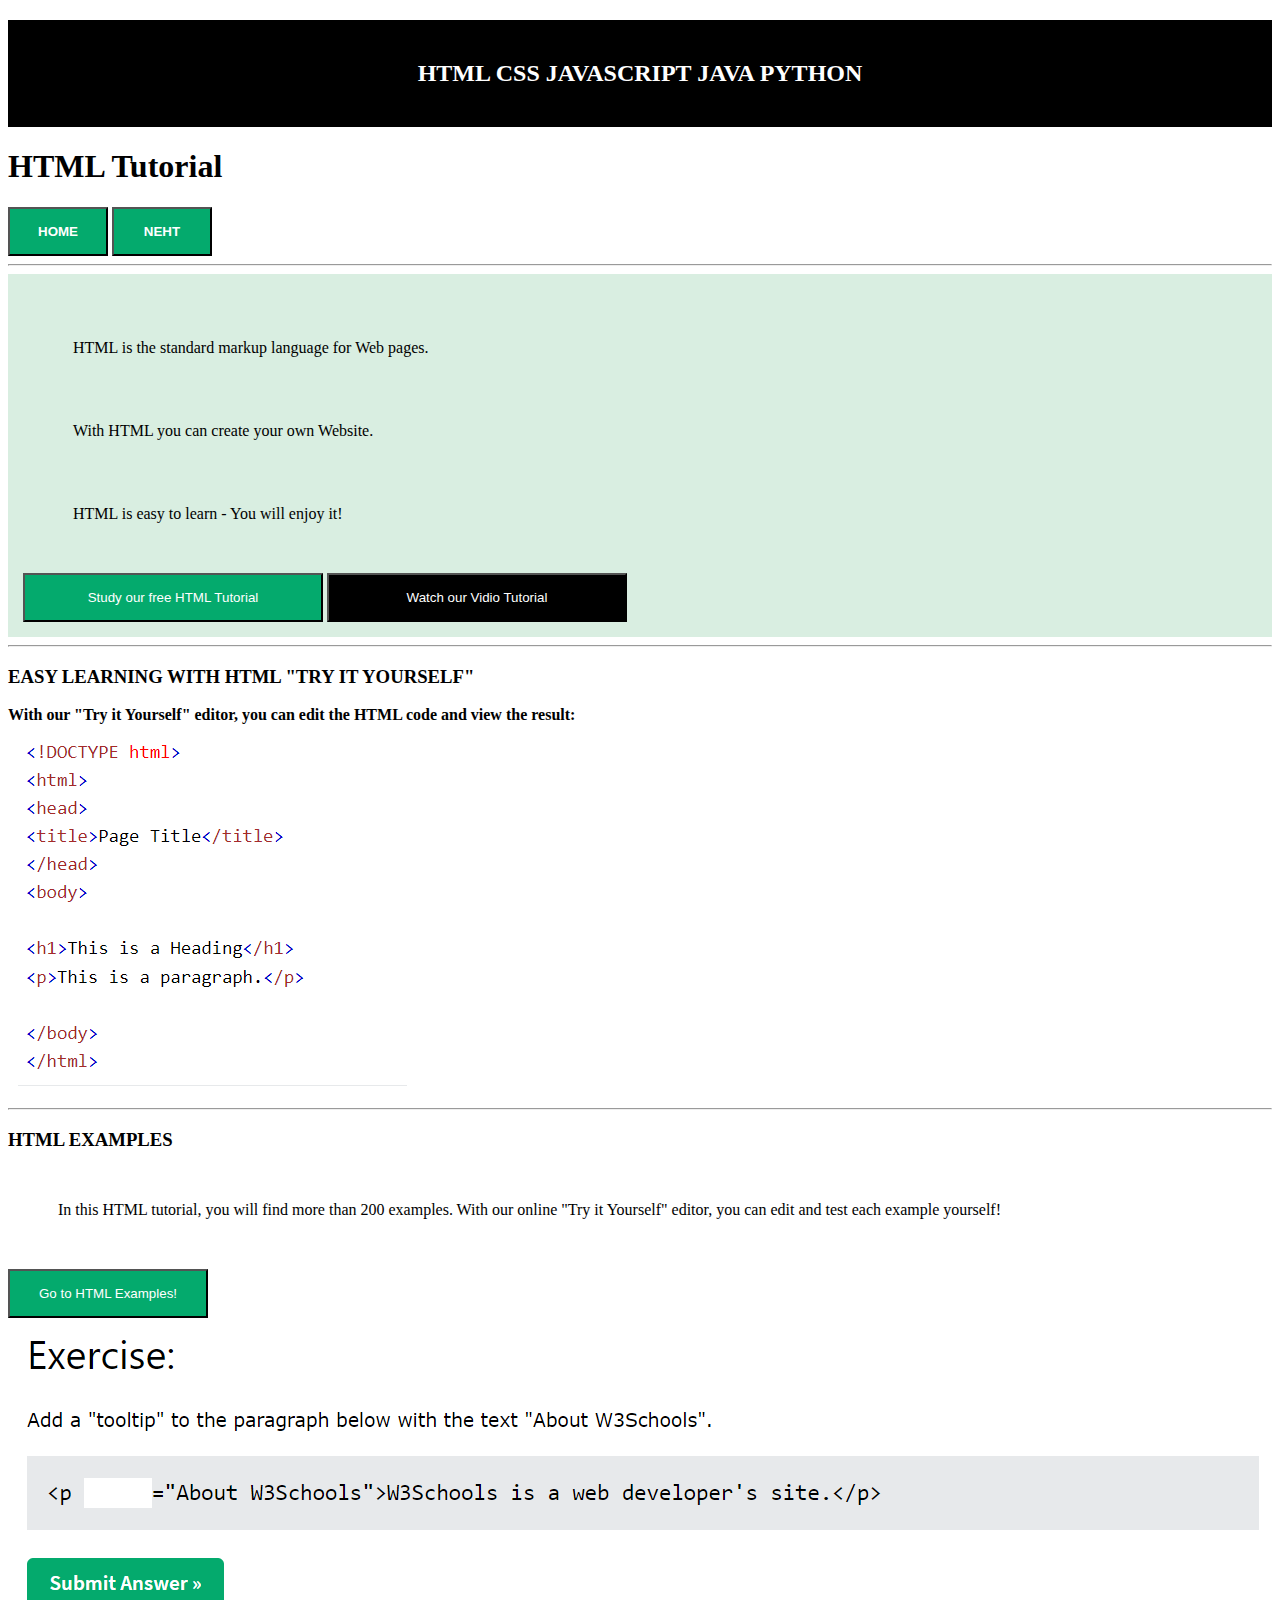
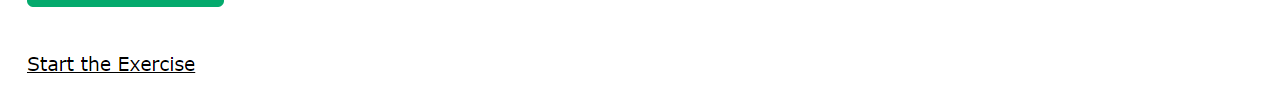
<file: index.html>
<!DOCTYPE html>
<html lang="en">
    <link rel="stylesheet" href="./css/css.css">

<head>
    <meta charset="UTF-8">
    <meta name="viewport" content="width=device-width, initial-scale=1.0">
    <title>Document</title>
    <link rel="stylesheet" href="./css/index.css">
</head>

<body>
    <h2><a href="./index.html">HTML</a>
        <a href="./pages/css.html">CSS</a>
        <a href="#">JAVASCRIPT</a>
        <a href="#">JAVA</a>
        <a href="#">PYTHON</a>
    </h2>
    <h1><b>HTML Tutorial</b></h1>
    <button><b>HOME</b></button>
    <button><b>NEHT</b></button>
    <hr>
    <div>
    <p>HTML is the standard markup language for Web pages.
    </p>
    <p>With HTML you can create your own Website.</p>
    <p>HTML is easy to learn - You will enjoy it!</p>
<button id="al">Study our free HTML Tutorial</button>
<button id="free">  Watch our Vidio Tutorial</button>
</div>
<hr>
<h3>EASY LEARNING WITH HTML "TRY IT YOURSELF"</h3><b>With our "Try it Yourself" editor, you can edit the HTML code and view the result:</b>
<div class="text"><img src="./imeges/yourself.png" alt=""></div>
<hr>
<h3>HTML EXAMPLES</h3>
<p>In this HTML tutorial, you will find more than 200 examples. With our online "Try it Yourself" editor, you can edit and test each example yourself!  </b></p>
<button class="ebout">Go to HTML Examples!</button>
<div class="text"><img src="./imeges/html-exercise.png" alt=""></div>
</body>


</html>
</file>
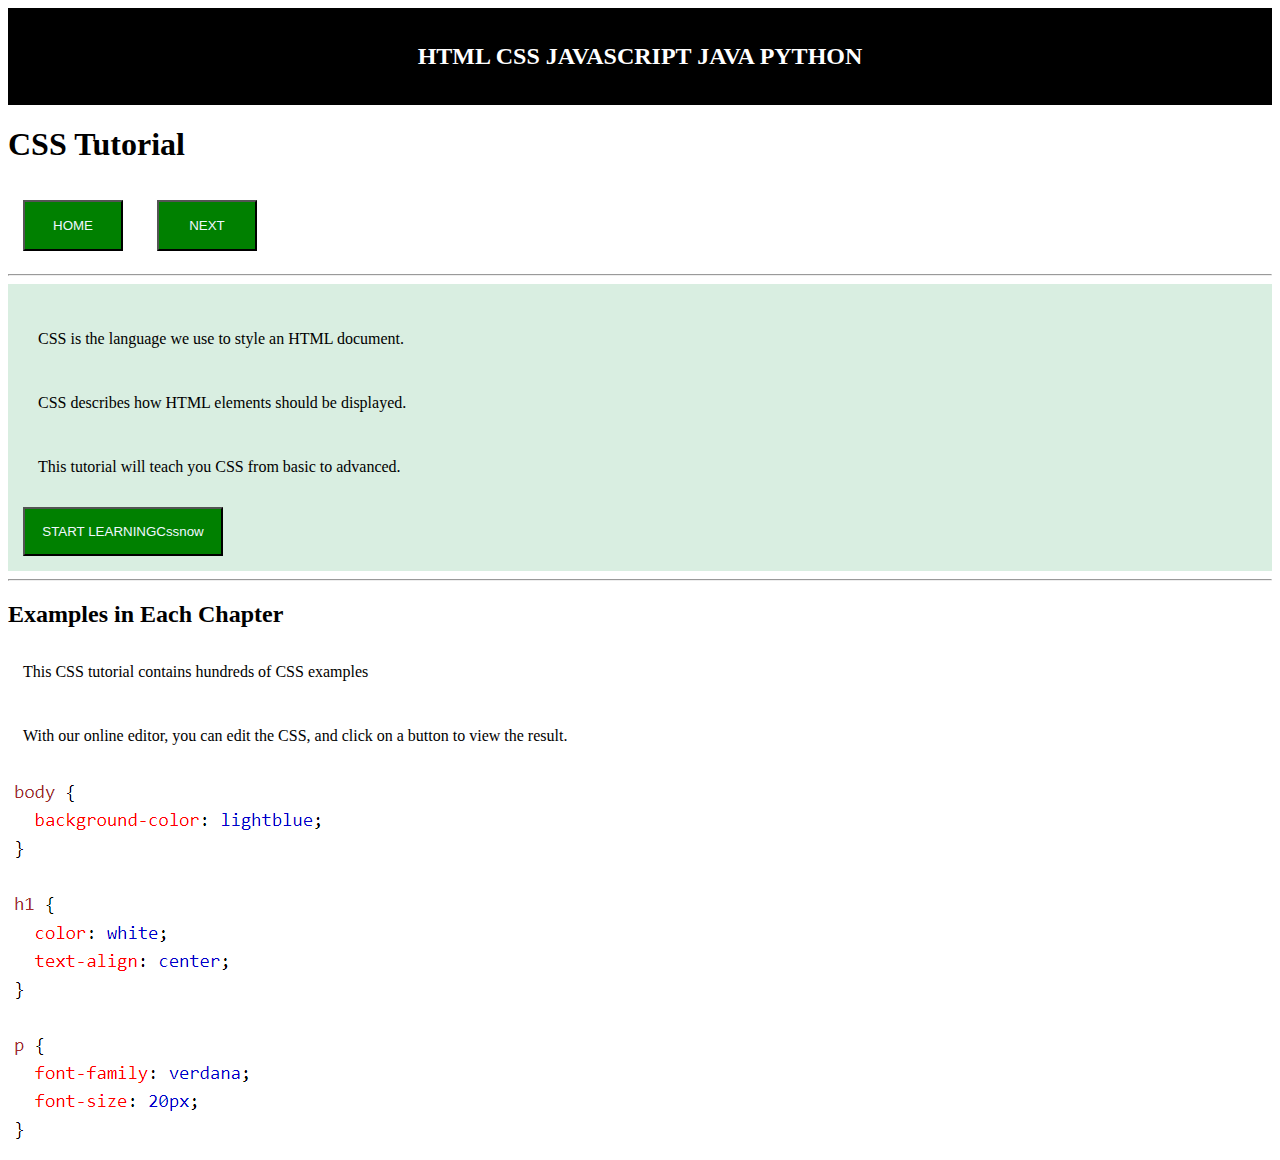
<file: pages/css.html>
<!DOCTYPE html>
<html lang="en">
<head>
    <meta charset="UTF-8">
    <meta name="viewport" content="width=, initial-scale=1.0">
    <title>Document</title>
    <link rel="stylesheet" href="../css/css.css">
</head>
<body>
    <div>   <h2 
    " style="text-align: center;">
        <a href="../index.html">HTML</a>
        <a href="./css.html">CSS</a>
        <a href="#">JAVASCRIPT</a>
        <a href="#">JAVA</a>
        <a href="#">PYTHON</a>

    </h2></div>
    <h1>CSS Tutorial</h1>
    
        <button class="rr">HOME</button>
        <button class="rr">NEXT</button>

    
    <hr>
   <div class="ww"> <p>CSS is the language we use to style an HTML document.</p>
   <p> CSS describes how HTML elements should be displayed.</p>
   <p>This tutorial will teach you CSS from basic to advanced.</p> <button class="ss">START LEARNINGCssnow</button></div>
<hr>
<h2>Examples in Each Chapter</h2>
<p>This CSS tutorial contains hundreds of CSS examples</p>
<p>With our online editor, you can edit the CSS, and click on a button to view the result.</p>
<img src="../imeges/css-example.png" alt="">

 
</body>
</html>
</file>
<file: css/css.css>
div {
    background: #000000;
    color: white;
    padding: 15px;
    text-decoration: none;

}
div a {
    color: white;
    text-decoration: none;
}
.ee {
    background: none;
    width: 25px;
}
.rr {
    width: 100px;
    padding: 16px;
    background: green;
    margin: 15px;
    color: aliceblue;

    

}
p {
    padding: 15px;
    color: black;
    
}
.ww {
    background: rgb(217,238,225);
}
.ss {
    width: 200px;
    padding: 15px;
    background: green;
    color: aliceblue;
}
</file>
<file: css/index.css>
h2 {
    background: black;
    color: white;
    padding: 40px;
    text-align: center;
    border: 25px;
}

h2 a {
    color: white;
    text-decoration: none;
}
button{
    background-color: rgb(4,170,109);
    width: 100PX ;
    padding: 15PX;
    color: white;
}
div {
    background: rgb(217,238,225);
}
#al {
    width: 300px;
}
#free {
    width: 300px;
    background: black;
    color: white;
}
p {
margin: 35px;
;
}
.text {
    background: none;
    padding: 10px;
}
.ebout {
    width: 200px;
}
</file>
